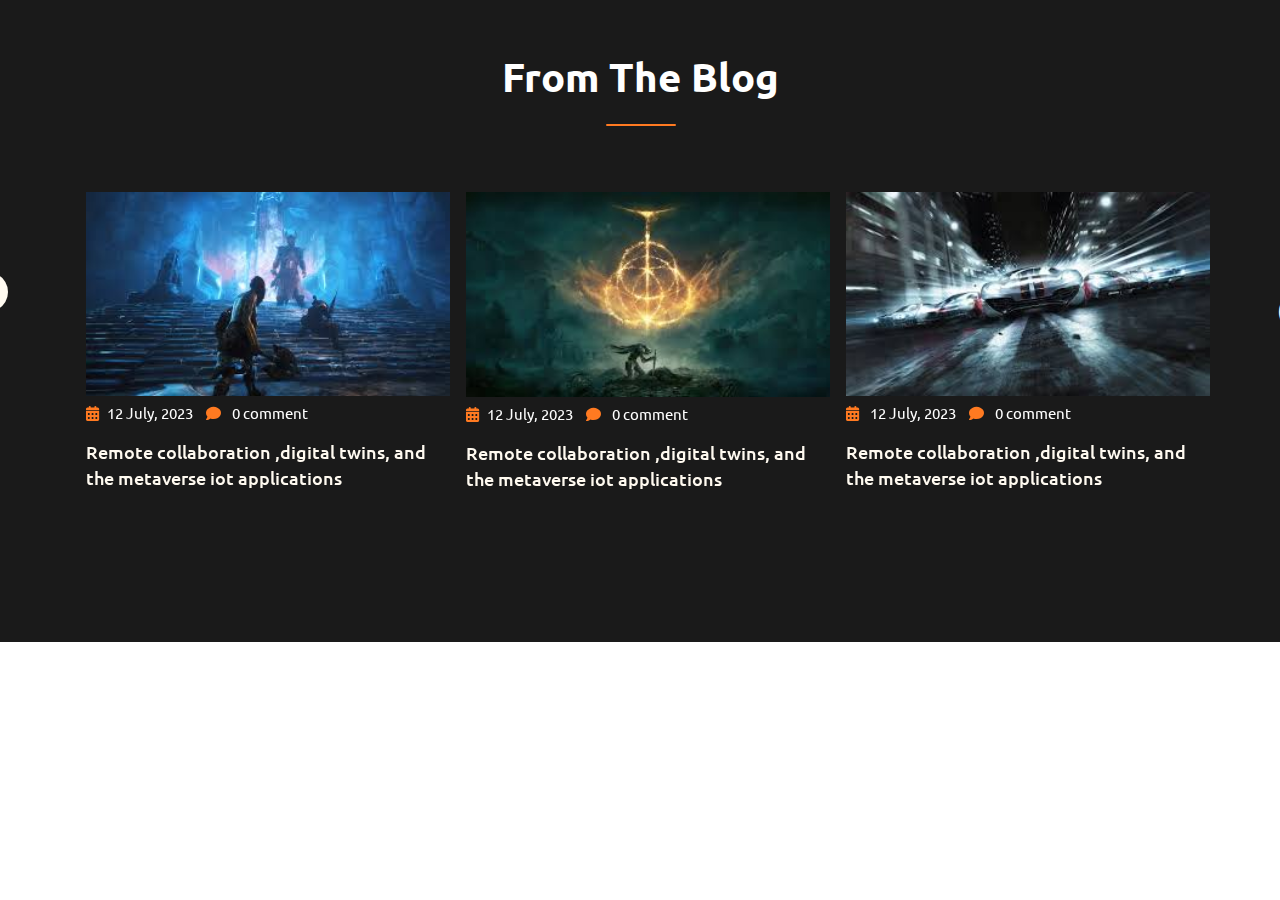
<file: index.html>
<!DOCTYPE html>
<html lang="en">
<head>
    <meta charset="UTF-8">
    <meta http-equiv="X-UA-Compatible" content="IE=edge">
    <meta name="viewport" content="width=device-width, initial-scale=1.0">

    <!-- tittle -->
    <title>blog css</title>
    <!-- tittle -->

    <!-- google font  -->
    <link rel="preconnect" href="https://fonts.gstatic.com" crossorigin>
    <link href="https://fonts.googleapis.com/css2?family=Ubuntu:wght@300;400;500;700&display=swap" rel="stylesheet">
    
    <!-- google font  -->

    <!-- all css file star  -->
    <link rel="stylesheet" href="css/bootstrap.min.css">
    <link rel="stylesheet" href="css/slick.css">
    <link rel="stylesheet" href="css/all.min.css">
    <link rel="stylesheet" href="css/style.css">
    <!-- all css file end -->
</head>
<body>
    
<!-- blog part star -->

<section id="blog_part">
     
<div class="container">
    <div class="row">
        <div class="col-lg-4 m-auto">
            <div class="blog_text text-white text-center ">
                <h3>From The Blog</h3>
            </div>
        </div>
   
   
    </div>
    
       
                <div class="row slick">
                    <div class="col-lg-4 ps-3">
                         <div class="blog_iteam  ">
                         <div class="blog_img ">
                             <img src="images/images (3).jpeg" class="w-100 h-auto img-fluid d-block">
                         </div>
                             <div class="blog_iteam_text text-white">
                                <h6 class="d-inline-block"> <i class="fa-solid fa-calendar-days color pe-2"></i>12 July, 2023  </h6>
                                <h6 class="d-inline-block"> <i class="fa-solid fa-comment ps-2 pe-2 color"></i></i> 0 comment  </h6>
                                <p>Remote collaboration ,digital twins, and the metaverse iot applications</p>
                          </div>
                        </div>
            
                 
                         
                    </div>
                    <div class="col-lg-4 ps-3 ">
                         <div class="blog_iteam  one">
                         <div class="blog_img ">
                             <img src="images/images (4).jpeg" class="w-100  img-fluid">
                         </div>
                        
                            <div class="blog_iteam_text text-white">
                                <h6 class="d-inline-block"> <i class="fa-solid fa-calendar-days color pe-2"></i>12 July, 2023  </h6>
                                <h6 class="d-inline-block"> <i class="fa-solid fa-comment ps-2 pe-2 color"></i></i> 0 comment  </h6>
                                <p>Remote collaboration ,digital twins, and the metaverse iot applications</p>
                         </div>
                           
                                    
                          </div>
                        </div>
            
                 
                         
                    
                    <div class="col-lg-4 ps-3">
                         <div class="blog_iteam m-0!importend two">
                         <div class="blog_img ">
                             <img src="images/images (5).jpeg" class="w-100  img-fluid">
                         </div>
                             <div class="blog_iteam_text text-white">
                                <h6 class="d-inline-block"> <i class="fa-solid fa-calendar-days color pe-2"></i> 12 July, 2023  </h6>
                                <h6 class="d-inline-block"> <i class="fa-solid fa-comment ps-2 pe-2 color"></i></i> 0 comment  </h6>
                                
                                <p>Remote collaboration ,digital twins, and the metaverse iot applications</p> 
                          </div>
                        </div>
            
                 
                         
                    </div>
               
            
                    <div class="col-lg-4 ps-3">
                         <div class="blog_iteam  ">
                         <div class="blog_img ">
                             <img src="images/images.jpeg" class="w-100 h-auto img-fluid d-block">
                         </div>
                             <div class="blog_iteam_text text-white">
                                <h6 class="d-inline-block"> <i class="fa-solid fa-calendar-days color pe-2"></i>12 July, 2023  </h6>
                                <h6 class="d-inline-block"> <i class="fa-solid fa-comment ps-2 pe-2 color"></i></i> 0 comment  </h6>
                                <p>Remote collaboration ,digital twins, and the metaverse iot applications</p>
                          </div>
                        </div>
            
                 
                         
                    </div>
                    <div class="col-lg-4 ps-3 ">
                         <div class="blog_iteam  one">
                         <div class="blog_img ">
                             <img src="images/images (8).jpeg" class="w-100  img-fluid">
                         </div>
                        
                            <div class="blog_iteam_text text-white">
                                <h6 class="d-inline-block"> <i class="fa-solid fa-calendar-days color pe-2"></i>12 July, 2023  </h6>
                                <h6 class="d-inline-block"> <i class="fa-solid fa-comment ps-2 pe-2 color"></i></i> 0 comment  </h6>
                                <p>Remote collaboration ,digital twins, and the metaverse iot applications</p>
                         </div>
                           
                                    
                          </div>
                        </div>
            
                 
                         
                    
                    <div class="col-lg-4 ps-3">
                         <div class="blog_iteam m-0!importend two">
                         <div class="blog_img ">
                             <img src="images/images (10).jpeg" class="w-100  img-fluid">
                         </div>
                             <div class="blog_iteam_text text-white">
                                <h6 class="d-inline-block"> <i class="fa-solid fa-calendar-days color pe-2"></i> 12 July, 2023  </h6>
                                <h6 class="d-inline-block"> <i class="fa-solid fa-comment ps-2 pe-2 color"></i></i> 0 comment  </h6>
                                
                                <p>Remote collaboration ,digital twins, and the metaverse iot applications</p> 
                          </div>
                        </div>
            
                 
                         
                    </div>
               
            
                 
                </div > 
                    
                    
              
            
        
                
    
</div>

</section>

<!-- blog part end -->






 <!-- js star  -->

 <!-- <script src="js/all.min.js"></script> -->
 <script src="js/jquery-1.12.4.min.js"></script>
 <script src="js/slick.min.js"></script>
 <script src="js/bootstrap.bundle.min.js"></script>
 <script src="js/custom.js"></script>

 <!-- js end -->
</body>
</html>
</file>
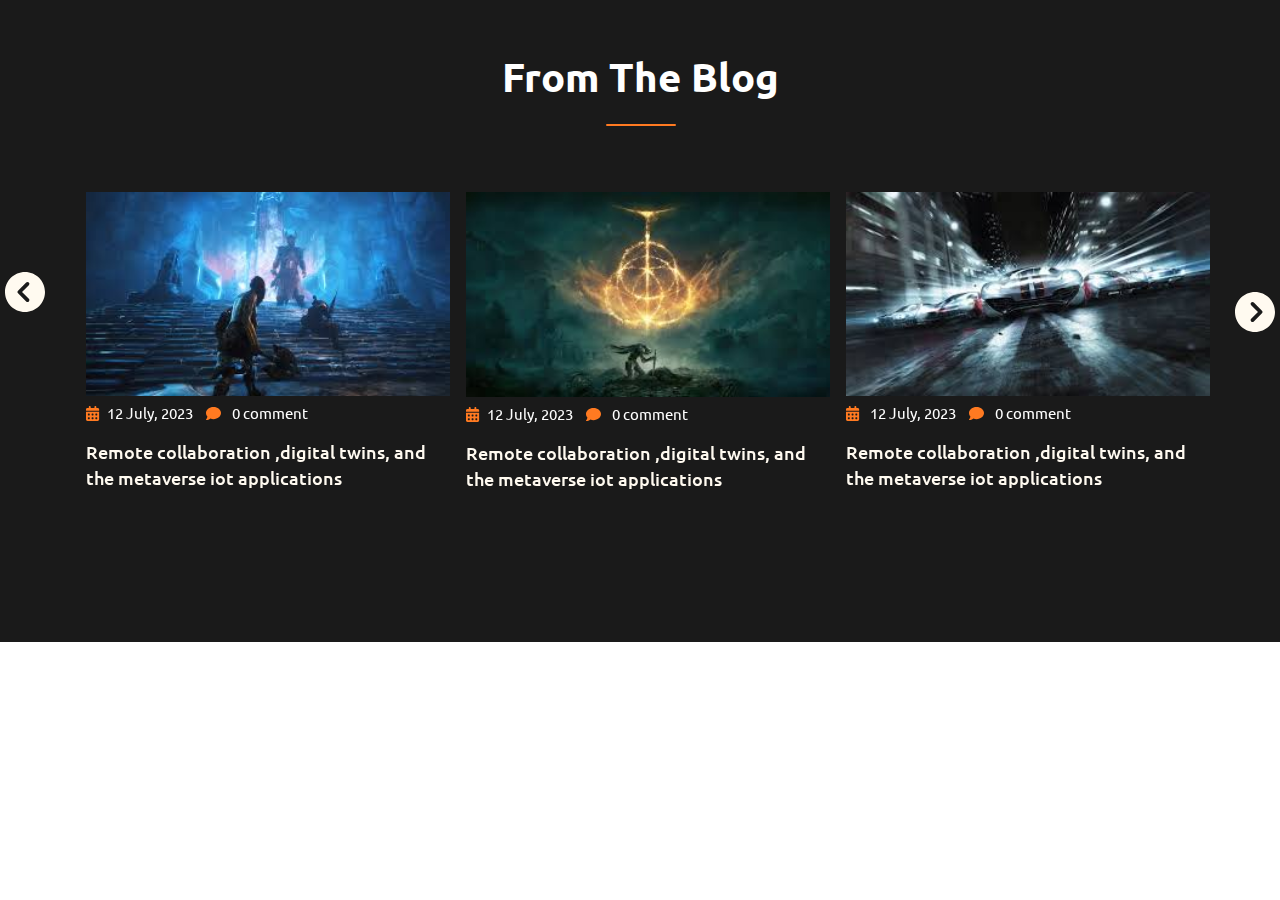
<file: kaj/kaj/index.html>
<!DOCTYPE html>
<html lang="en">
<head>
    <meta charset="UTF-8">
    <meta http-equiv="X-UA-Compatible" content="IE=edge">
    <meta name="viewport" content="width=device-width, initial-scale=1.0">

    <!-- tittle -->
    <title>blog css</title>
    <!-- tittle -->

    <!-- google font  -->
    <link rel="preconnect" href="https://fonts.gstatic.com" crossorigin>
    <link href="https://fonts.googleapis.com/css2?family=Ubuntu:wght@300;400;500;700&display=swap" rel="stylesheet">
    
    <!-- google font  -->

    <!-- all css file star  -->
    <link rel="stylesheet" href="css/bootstrap.min.css">
    <link rel="stylesheet" href="css/slick.css">
    <link rel="stylesheet" href="css/all.min.css">
    <link rel="stylesheet" href="css/style.css">
    <!-- all css file end -->
</head>
<body>
    
<!-- blog part star -->

<section id="blog_part">
     
<div class="container">
    <div class="row">
        <div class="col-lg-4 m-auto">
            <div class="blog_text text-white text-center ">
                <h3>From The Blog</h3>
            </div>
        </div>
   
   
    </div>
    
       
                <div class="row slick">
                    <div class="col-lg-4 ps-3">
                         <div class="blog_iteam  ">
                         <div class="blog_img ">
                             <img src="images/images (3).jpeg" class="w-100 h-auto img-fluid d-block">
                         </div>
                             <div class="blog_iteam_text text-white">
                                <h6 class="d-inline-block"> <i class="fa-solid fa-calendar-days color pe-2"></i>12 July, 2023  </h6>
                                <h6 class="d-inline-block"> <i class="fa-solid fa-comment ps-2 pe-2 color"></i></i> 0 comment  </h6>
                                <p>Remote collaboration ,digital twins, and the metaverse iot applications</p>
                          </div>
                        </div>
            
                 
                         
                    </div>
                    <div class="col-lg-4 ps-3 ">
                         <div class="blog_iteam  one">
                         <div class="blog_img ">
                             <img src="images/images (4).jpeg" class="w-100  img-fluid">
                         </div>
                        
                            <div class="blog_iteam_text text-white">
                                <h6 class="d-inline-block"> <i class="fa-solid fa-calendar-days color pe-2"></i>12 July, 2023  </h6>
                                <h6 class="d-inline-block"> <i class="fa-solid fa-comment ps-2 pe-2 color"></i></i> 0 comment  </h6>
                                <p>Remote collaboration ,digital twins, and the metaverse iot applications</p>
                         </div>
                           
                                    
                          </div>
                        </div>
            
                 
                         
                    
                    <div class="col-lg-4 ps-3">
                         <div class="blog_iteam m-0!importend two">
                         <div class="blog_img ">
                             <img src="images/images (5).jpeg" class="w-100  img-fluid">
                         </div>
                             <div class="blog_iteam_text text-white">
                                <h6 class="d-inline-block"> <i class="fa-solid fa-calendar-days color pe-2"></i> 12 July, 2023  </h6>
                                <h6 class="d-inline-block"> <i class="fa-solid fa-comment ps-2 pe-2 color"></i></i> 0 comment  </h6>
                                
                                <p>Remote collaboration ,digital twins, and the metaverse iot applications</p> 
                          </div>
                        </div>
            
                 
                         
                    </div>
               
            
                    <div class="col-lg-4 ps-3">
                         <div class="blog_iteam  ">
                         <div class="blog_img ">
                             <img src="images/images.jpeg" class="w-100 h-auto img-fluid d-block">
                         </div>
                             <div class="blog_iteam_text text-white">
                                <h6 class="d-inline-block"> <i class="fa-solid fa-calendar-days color pe-2"></i>12 July, 2023  </h6>
                                <h6 class="d-inline-block"> <i class="fa-solid fa-comment ps-2 pe-2 color"></i></i> 0 comment  </h6>
                                <p>Remote collaboration ,digital twins, and the metaverse iot applications</p>
                          </div>
                        </div>
            
                 
                         
                    </div>
                    <div class="col-lg-4 ps-3 ">
                         <div class="blog_iteam  one">
                         <div class="blog_img ">
                             <img src="images/images (8).jpeg" class="w-100  img-fluid">
                         </div>
                        
                            <div class="blog_iteam_text text-white">
                                <h6 class="d-inline-block"> <i class="fa-solid fa-calendar-days color pe-2"></i>12 July, 2023  </h6>
                                <h6 class="d-inline-block"> <i class="fa-solid fa-comment ps-2 pe-2 color"></i></i> 0 comment  </h6>
                                <p>Remote collaboration ,digital twins, and the metaverse iot applications</p>
                         </div>
                           
                                    
                          </div>
                        </div>
            
                 
                         
                    
                    <div class="col-lg-4 ps-3">
                         <div class="blog_iteam m-0!importend two">
                         <div class="blog_img ">
                             <img src="images/images (10).jpeg" class="w-100  img-fluid">
                         </div>
                             <div class="blog_iteam_text text-white">
                                <h6 class="d-inline-block"> <i class="fa-solid fa-calendar-days color pe-2"></i> 12 July, 2023  </h6>
                                <h6 class="d-inline-block"> <i class="fa-solid fa-comment ps-2 pe-2 color"></i></i> 0 comment  </h6>
                                
                                <p>Remote collaboration ,digital twins, and the metaverse iot applications</p> 
                          </div>
                        </div>
            
                 
                         
                    </div>
               
            
                 
                </div > 
                    
                    
              
            
        
                
    
</div>

</section>

<!-- blog part end -->






 <!-- js star  -->

 <script src="js/jquery-1.12.4.min.js"></script>
 <script src="js/all.min.js"></script>
 <script src="js/slick.min.js"></script>
 <script src="js/bootstrap.bundle.min.js"></script>
 <script src="js/custom.js"></script>

 <!-- js end -->
</body>
</html>
</file>
<file: css/style.css>
/* all common css star  */
*{
    padding: 0;
    margin: 0;
    outline: 0;
    box-sizing: border-box;
}
a,a:hover{
    text-decoration: none;
}
h1,h2,h3,h4,h5,h6,p{
    margin: 0;
    padding: 0;
    line-height: 0.8;
}
ul,ol{
    list-style: none;
}
/* all common css end  */

/* blog part star  */
#blog_part{
    padding: 60px 0 150px;
    background: #1a1a1a;
}
.blog_text h3{
     font-size: 40px;
     font-family: 'Ubuntu', sans-serif;
     font-weight: 600;
     position: relative;
}
.blog_text h3::after {
	height: 2px;
	width: 70px;
	content: "";
	position: absolute;
	background: #ff7a21;
	bottom: -110%;
	transform: translateY(-50%);
	right: 40%;
    border-radius: 10px;
  
}
.blog_iteam{
    margin-top: 100px;
}
.blog_iteam_text p{
	font-size: 18px;
	font-family: 'Ubuntu', sans-serif;
	font-weight: 500;
	line-height: 26px;
	padding-top: 13px;
    color: #fffaf0;
	/* padding-left: 19px; */
}
.blog_iteam{
    position: relative;
}
 .blog_iteam .blog_iteam_text h6 {
   padding-top: 10px;
}
 .blog_iteam .blog_iteam_text h6 {
    font-size: 15px;
	font-family: 'Ubuntu', sans-serif;
	font-weight: 400;
}
.color{
    color: #ff7a21;
}

.blog_iteam .blog_img:hover img{
    transform: scale(1.2);
}
.blog_iteam .blog_img img{
   
   transition: 0.7s;
}
.blog_iteam .blog_img{
    overflow: hidden;
   
}
.blog_iteam .blog_iteam_text:hover p{
    color: #ff7a21;
}

.prev {
    
        color: #fffaf0;
        top: 50%;
        left: -10%;
        font-size: 40px;
        position: absolute;
        z-index: 999;
    transform: translateY(-50%);
}
.next{
    color: #fffaf0;
    top: 50%;
    right: -105%;
    font-size: 40px;
    position: absolute;
    z-index: 222;

}
/* blog part end */
</file>
<file: kaj/kaj/css/style.css>
/* all common css star  */
*{
    padding: 0;
    margin: 0;
    outline: 0;
    box-sizing: border-box;
}
a,a:hover{
    text-decoration: none;
}
h1,h2,h3,h4,h5,h6,p{
    margin: 0;
    padding: 0;
    line-height: 0.8;
}
ul,ol{
    list-style: none;
}
/* all common css end  */

/* blog part star  */
#blog_part{
    padding: 60px 0 150px;
    background: #1a1a1a;
}
.blog_text h3{
     font-size: 40px;
     font-family: 'Ubuntu', sans-serif;
     font-weight: 600;
     position: relative;
}
.blog_text h3::after {
	height: 2px;
	width: 70px;
	content: "";
	position: absolute;
	background: #ff7a21;
	bottom: -110%;
	transform: translateY(-50%);
	right: 40%;
    border-radius: 10px;
  
}
.blog_iteam{
    margin-top: 100px;
}
.blog_iteam_text p{
	font-size: 18px;
	font-family: 'Ubuntu', sans-serif;
	font-weight: 500;
	line-height: 26px;
	padding-top: 13px;
    color: #fffaf0;
	/* padding-left: 19px; */
}
.blog_iteam{
    position: relative;
}
 .blog_iteam .blog_iteam_text h6 {
   padding-top: 10px;
}
 .blog_iteam .blog_iteam_text h6 {
    font-size: 15px;
	font-family: 'Ubuntu', sans-serif;
	font-weight: 400;
}
.color{
    color: #ff7a21;
}

.blog_iteam .blog_img:hover img{
    transform: scale(1.2);
}
.blog_iteam .blog_img img{
   
   transition: 0.7;
}
.blog_iteam .blog_img{
    overflow: hidden;
   
}
.blog_iteam .blog_iteam_text:hover p{
    color: #ff7a21;
}

.prev {
    
        color: #fffaf0;
        top: 50%;
        left: -55%;
        font-size: 40px;
        position: absolute;
        z-index: 222;
    transform: translateY(-50%);
}
.next{
    color: #fffaf0;
    top: 50%;
    right: -55%;
    font-size: 40px;
    position: absolute;
    z-index: 222;

}
/* blog part end */
</file>
